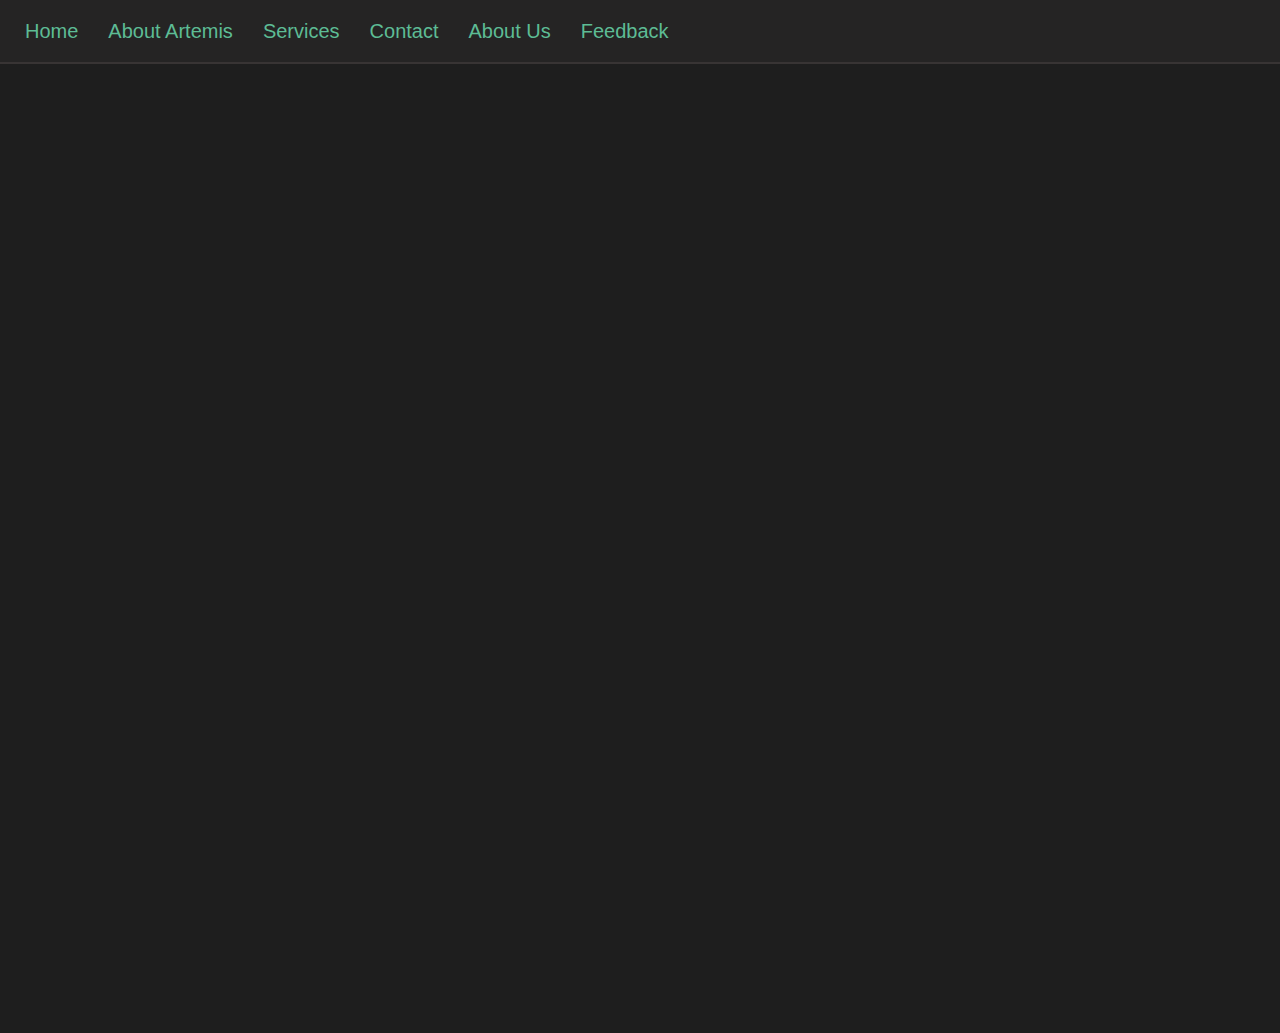
<file: Index.html>
<!DOCTYPE html>
<html lang="en">

<head>
    <meta charset="UTF-8">
    <meta name="viewport" content="width=device-width, initial-scale=1.0">
    <title>ICT Project | AI Chatbot</title>
    <link rel="stylesheet" href="styles.css">
</head>

<body>
   <nav class="navbar">
    <ul>
        <li><a href="index.html">Home</a></li>
        <li><a href="table.html">About Artemis</a></li>
        <li><a href="aboutservices.html">Services</a></li>
        <li><a href="contacts.html">Contact</a></li>
        <li><a href="about.html">About Us</a></li>
        <li><a href="form.html">Feedback</a></li>
    </ul>
   </nav>

    <div class="fade-in-section">
    <header>
        <h1>Welcome to Our AI Chatbot Project</h1>
    </header>

    <main>
        <p>This is our First Semester ICT Project for the Bachelor of Science in Information Technology.
            Our project is focused on developing an AI Chatbot that can assist users with various tasks and provide
            information efficiently.
            Our aim is to make it very user-friendly and use buttons and other interactive elements to enhance the user
            experience and help them navigate through the website.
        </p>

        <h2>Our Team:</h2>
        <ul>
            <li>Salman Arif</li>
            <li>Taha Ziafat</li>
            <li>Amaan Bhatti</li>
        </ul>

        <p>This is the home page and the following buttons will navigate you to other pages.</p>
        <link rel="stylesheet" href="styles.css">

    </main>

    <footer>
        <p style="text-align: center; font-size: 16px; color: #777;">&copy; 2025 Artemis Project</p>
    </footer>
    </div>
</body>

</html>
</file>
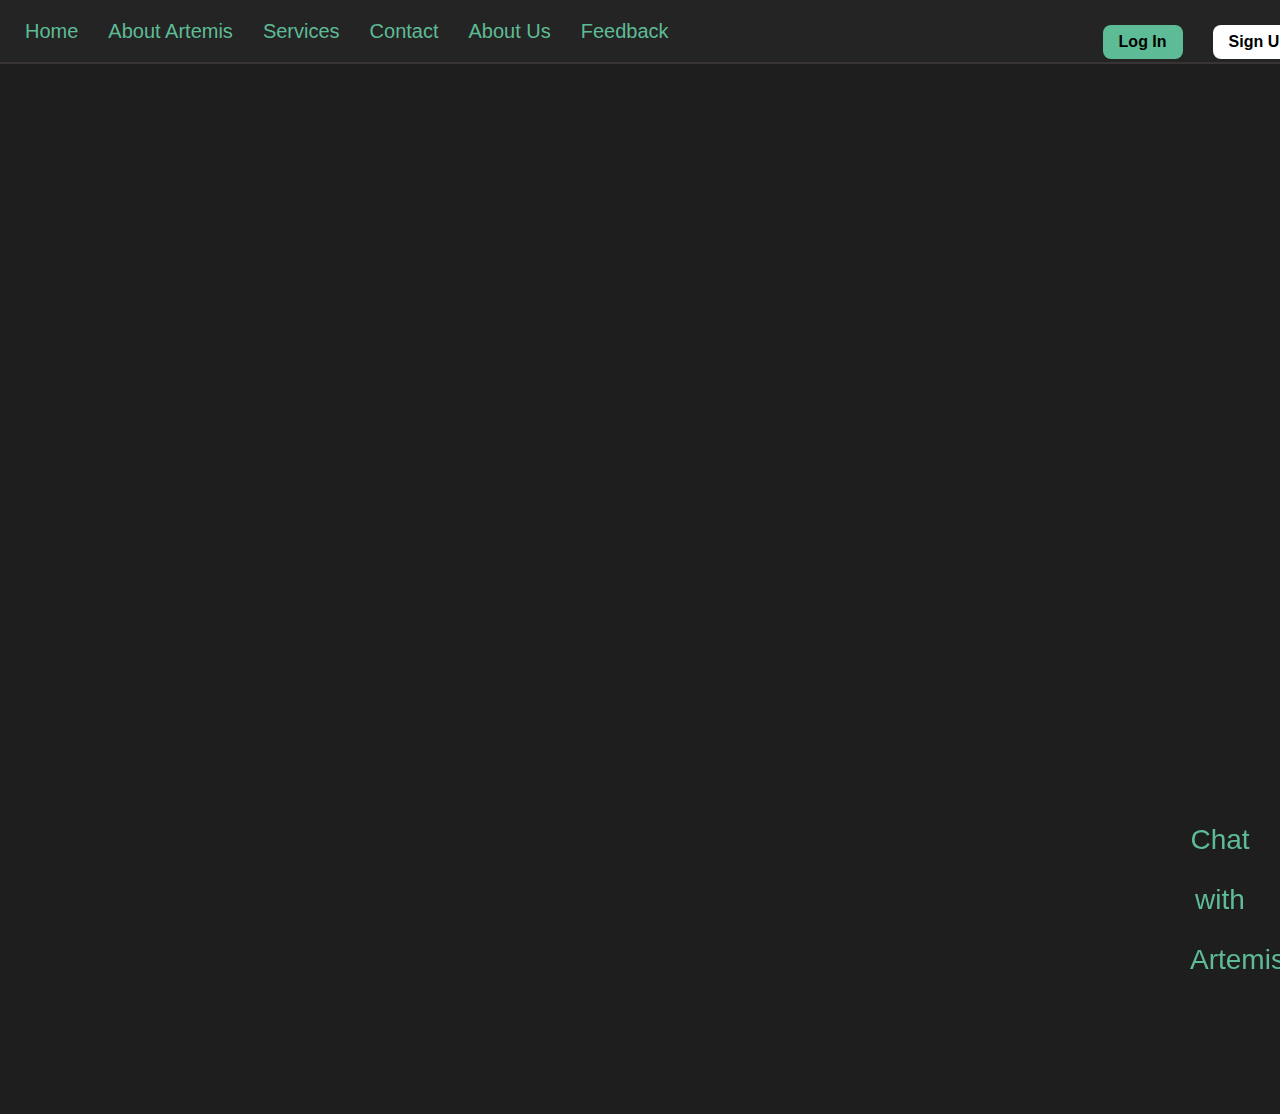
<file: index.html>
<!DOCTYPE html>
<html lang="en">

<head>
    <meta charset="UTF-8">
    <meta name="viewport" content="width=device-width, initial-scale=1.0">
    <title>ICT Project | AI Chatbot</title>
    <link rel="stylesheet" href="styles.css">
</head>

<body>
    <nav class="navbar">
        <ul>
            <li><a href="index.html">Home</a></li>
            <li><a href="table.html">About Artemis</a></li>
            <li><a href="aboutservices.html">Services</a></li>
            <li><a href="contacts.html">Contact</a></li>
            <li><a href="About.html">About Us</a></li>
            <li><a href="form.html">Feedback</a></li>
        </ul>

        <ul class="navbar-right">
            <li><button id="login-btn">Log In</button></li>
            <li><button id="signup-btn">Sign Up</button></li>
        </ul>
    </nav>

    <div class="fade-in-section">
        <header>
            <h1>Welcome to Our AI Chatbot Project</h1>
        </header>

        <main>
            <h2>Get ready for the new era of AI</h2>
            <p>This is our First Semester ICT Project for the Bachelor of Science in Information Technology.
                Our project is focused on developing an AI Chatbot that can assist users with various tasks and provide
                information efficiently.
                Our aim is to make it very user-friendly and use buttons and other interactive elements to enhance the
                user
                experience and help them navigate through the website.
            </p>

            <h2>Our Team:</h2>
            <ul>
                <li>Salman Arif</li>
                <li>Taha Ziafat</li>
                <li>Amaan Bhatti</li>
            </ul>

            <p>This is the home page and the following buttons will navigate you to other pages.</p>
        </main>

        <footer>
            <p style="text-align: center; font-size: 16px; color: #777;">&copy; 2025 Artemis Project</p>
        </footer>
    </div>

    <!-- Authentication Modal -->
    <div id="auth-modal" class="modal">
        <div class="modal-content">
            <button class="close-btn" id="auth-close">×</button>
            <h2>Thanks for trying Artemis</h2>
            <p>Log in or sign up to get smarter responses</p>

            <input type="email" placeholder="Email"><br>
            <input type="password" placeholder="Password"><br>

            <button id="login-btn">Log In</button>
            <button id="signup-btn">Sign Up</button>

            <button id="continue-btn" class="continue-btn">Stay logged out</button>
        </div>
    </div>

    <!-- Login Options Modal -->
    <div id="login-options" class="modal">
        <div class="modal-content login-options-box">
            <button class="close-btn" id="login-close">×</button>
            <h2>Log in or sign up</h2>

            <button class="login-method google">Continue with Google</button>
            <button class="login-method phone">Continue with Phone</button>
            <button class="login-method email">Continue with Email</button>

            <div id="credential-box" style="display:none; margin-top:20px;">
                <input type="text" id="credential-input" placeholder="Enter your credentials" />
                <button id="continue-credential-btn" style="margin-top:10px;">Continue</button>
            </div>

            <button id="back-btn" class="back-btn">Back</button>
        </div>
    </div>

    <!-- Chat with Artemis Button -->
    <a href="Artemis.html" id="chat-btn" title="Chat with Artemis">Chat with Artemis</a>

    <!-- Scripts -->
    <script>
        // Show auth modal on load
        window.onload = function () {
            document.getElementById("auth-modal").style.display = "flex";
        };

        if (!localStorage.getItem("stayLoggedOut")) {
            window.onload = function () {
                showAuthModal();
            };
        }

        // Modal Buttons
        document.getElementById("continue-btn").onclick = function () {
            document.getElementById("auth-modal").style.display = "none";
        };

        document.getElementById("login-btn").onclick = function () {
            document.getElementById("auth-modal").style.display = "none";
            document.getElementById("login-options").style.display = "flex";
        };

        document.getElementById("signup-btn").onclick = function () {
            document.getElementById("auth-modal").style.display = "none";
            document.getElementById("login-options").style.display = "flex";
        };

        document.getElementById("back-btn").onclick = function () {
            var credentialBox = document.getElementById("credential-box");
            if (credentialBox && credentialBox.style.display === "block") {
                credentialBox.style.display = "none";
                document.getElementById("credential-input").value = "";
                document.querySelector(".google").style.display = "block";
                document.querySelector(".phone").style.display = "block";
                document.querySelector(".email").style.display = "block";
            } else {
                document.getElementById("login-options").style.display = "none";
                document.getElementById("auth-modal").style.display = "flex";
            }
        };

        var loginOptions = document.getElementById("login-options");
        var googleBtn = document.querySelector(".google");
        var phoneBtn = document.querySelector(".phone");
        var emailBtn = document.querySelector(".email");
        var credentialBox = document.getElementById("credential-box");
        var credentialInput = document.getElementById("credential-input");
        var continueBtn = document.getElementById("continue-credential-btn");

        googleBtn.onclick = function () {
            credentialBox.style.display = "block";
            credentialInput.placeholder = "Email or Phone";
            googleBtn.style.display = "none";
            phoneBtn.style.display = "none";
            emailBtn.style.display = "none";
        };

        phoneBtn.onclick = function () {
            credentialBox.style.display = "block";
            credentialInput.placeholder = "Phone number";
            googleBtn.style.display = "none";
            phoneBtn.style.display = "none";
            emailBtn.style.display = "none";
        };

        emailBtn.onclick = function () {
            credentialBox.style.display = "block";
            credentialInput.placeholder = "Email";
            googleBtn.style.display = "none";
            phoneBtn.style.display = "none";
            emailBtn.style.display = "none";
        };

        continueBtn.onclick = function () {
            loginOptions.style.display = "none";
        };

        document.getElementById("auth-close").onclick = function () {
            document.getElementById("auth-modal").style.display = "none";
        };

        document.getElementById("login-close").onclick = function () {
            document.getElementById("login-options").style.display = "none";
        };
    </script>
</body>

</html>
</file>
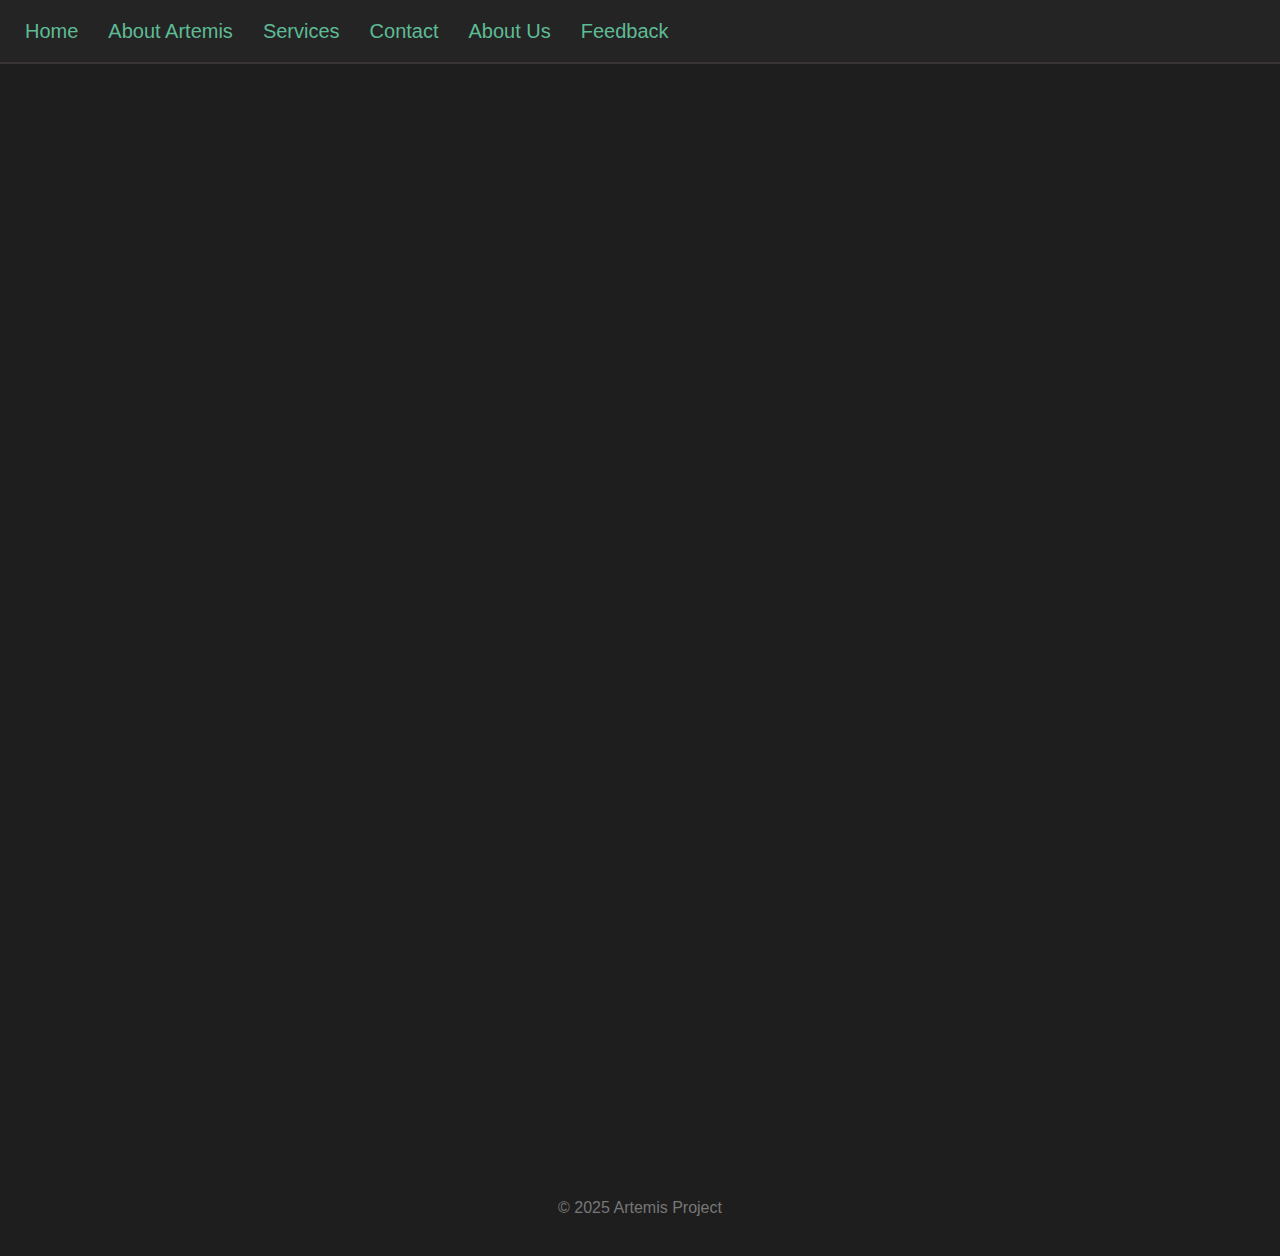
<file: aboutservices.html>
<!DOCTYPE html>
<html lang="en">

<head>
    <meta charset="UTF-8">
    <meta name="viewport" content="width=device-width, initial-scale=1.0">
    <title>Artemis - Our Services</title>
    <link rel="stylesheet" href="styles.css">

    <style>
        .services-grid {
            display: grid;
            grid-template-columns: repeat(auto-fit, minmax(250px, 1fr));
            gap: 40px;
            margin-top: 30px;
            padding-bottom: 40px;
        }

        .service-card {
            margin: 0 !important;
            transition: transform 0.3s ease, box-shadow 0.3s ease;
            cursor: default;
            height: 100%;
            position: relative;
        }

        .service-card:hover {
            transform: scale(1.05);
            box-shadow: 0 15px 30px rgba(0, 0, 0, 0.7);
            border-color: #5dbc95;
            z-index: 10;
            background-color: #2a2929;
        }

        .service-card h3 {
            color: #5dbc95;
            font-size: 22px;
            margin-bottom: 10px;
            border-bottom: 1px solid #5dbc95;
            display: inline-block;
            padding-bottom: 5px;
        }
    </style>

</head>

<body>
    <nav class="navbar">
        <ul>
            <li><a href="Index.html">Home</a></li>
            <li><a href="table.html">About Artemis</a></li>
            <li><a href="aboutservices.html">Services</a></li>
            <li><a href="contacts.html">Contact</a></li>
            <li><a href="About.html">About Us</a></li>
            <li><a href="form.html">Feedback</a></li>
        </ul>
    </nav>

    <div class="fade-in-section">
        <h1>Our Services</h1>

        <div class="our-goal-text" style="text-align: center;">
            <p style="font-weight: bold; font-size: 22px;">"Artemis is not only an AI. It is future."</p>
            <p style="font-size: 18px; margin-top: 10px;">
                It will help you in many tasks, bridging the gap between human potential and artificial intelligence.
            </p>
        </div>

        <div class="services-grid">

            <div class="about-text service-card">
                <h3>Academic & Research</h3>
                <ul>
                    <li><strong>Smart Tutoring:</strong> Adapts to your learning style.</li>
                    <li><strong>Document Analysis:</strong> Summarizes papers instantly.</li>
                    <li><strong>Study Companion:</strong> Solves math and logic problems.</li>
                </ul>
            </div>

            <div class="about-text service-card">
                <h3>Creative Engine</h3>
                <ul>
                    <li><strong>Generative Writing:</strong> Drafts professional emails.</li>
                    <li><strong>Idea Storming:</strong> Brainstorms project titles.</li>
                    <li><strong>Multimodal:</strong> Understands uploaded images.</li>
                </ul>
            </div>

            <div class="about-text service-card">
                <h3>Developer Support</h3>
                <ul>
                    <li><strong>Intelligent Coding:</strong> Debugs Python, JS, & C++.</li>
                    <li><strong>Logic Helper:</strong> Explains discrete structures.</li>
                    <li><strong>API Integration:</strong> Connects to live data.</li>
                </ul>
            </div>

            <div class="about-text service-card">
                <h3>Productivity</h3>
                <ul>
                    <li><strong>Task Automation:</strong> Organizes schedules.</li>
                    <li><strong>Global Translation:</strong> Accurate language translation.</li>
                    <li><strong>Secure:</strong> High standard data privacy.</li>
                </ul>
            </div>

        </div>
    </div>

    <footer>
        <p style="text-align: center; font-size: 16px; color: #777;">&copy; 2025 Artemis Project</p>
    </footer>

</body>

</html>
</file>
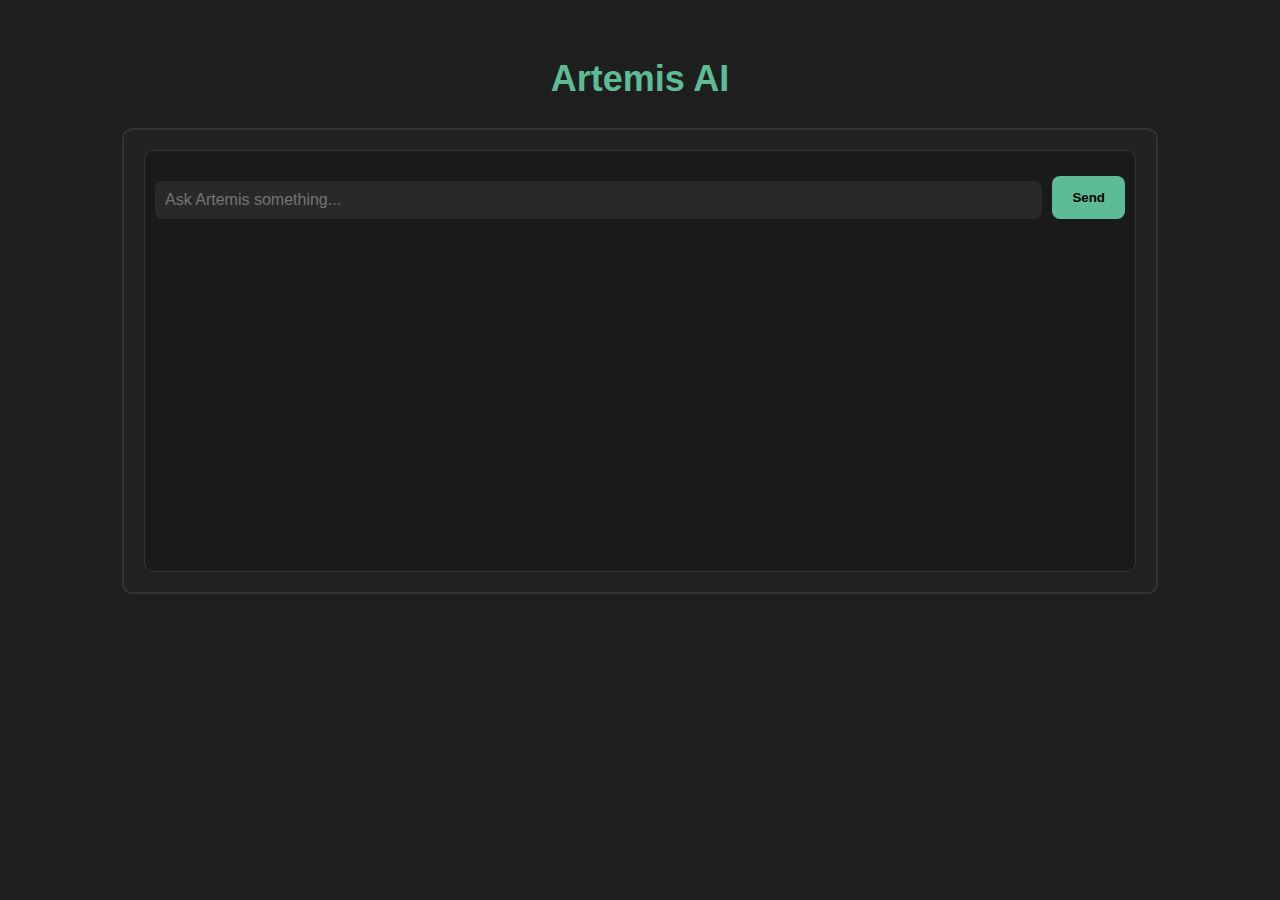
<file: Artemis.html>
<!DOCTYPE html>
<html lang="en">
<head>
    <meta charset="UTF-8" />
    <meta name="viewport" content="width=device-width, initial-scale=1.0" />
    <title>Artemis Chatbot</title>
    <link rel="stylesheet" href="styles.css" />
</head>
<body>
    <h1>Artemis AI</h1>

    <div class="chat-container">
        <div class="chat-box" id="chat-box">
            <!-- Chat messages will appear here -->

        <div class="input-area">
            <input type="text" id="user-input" placeholder="Ask Artemis something..." />
            <button onclick="sendMessage()">Send</button>
        </div>
    </div>

    <script src="script.js"></script>
</body>
</html>
</file>
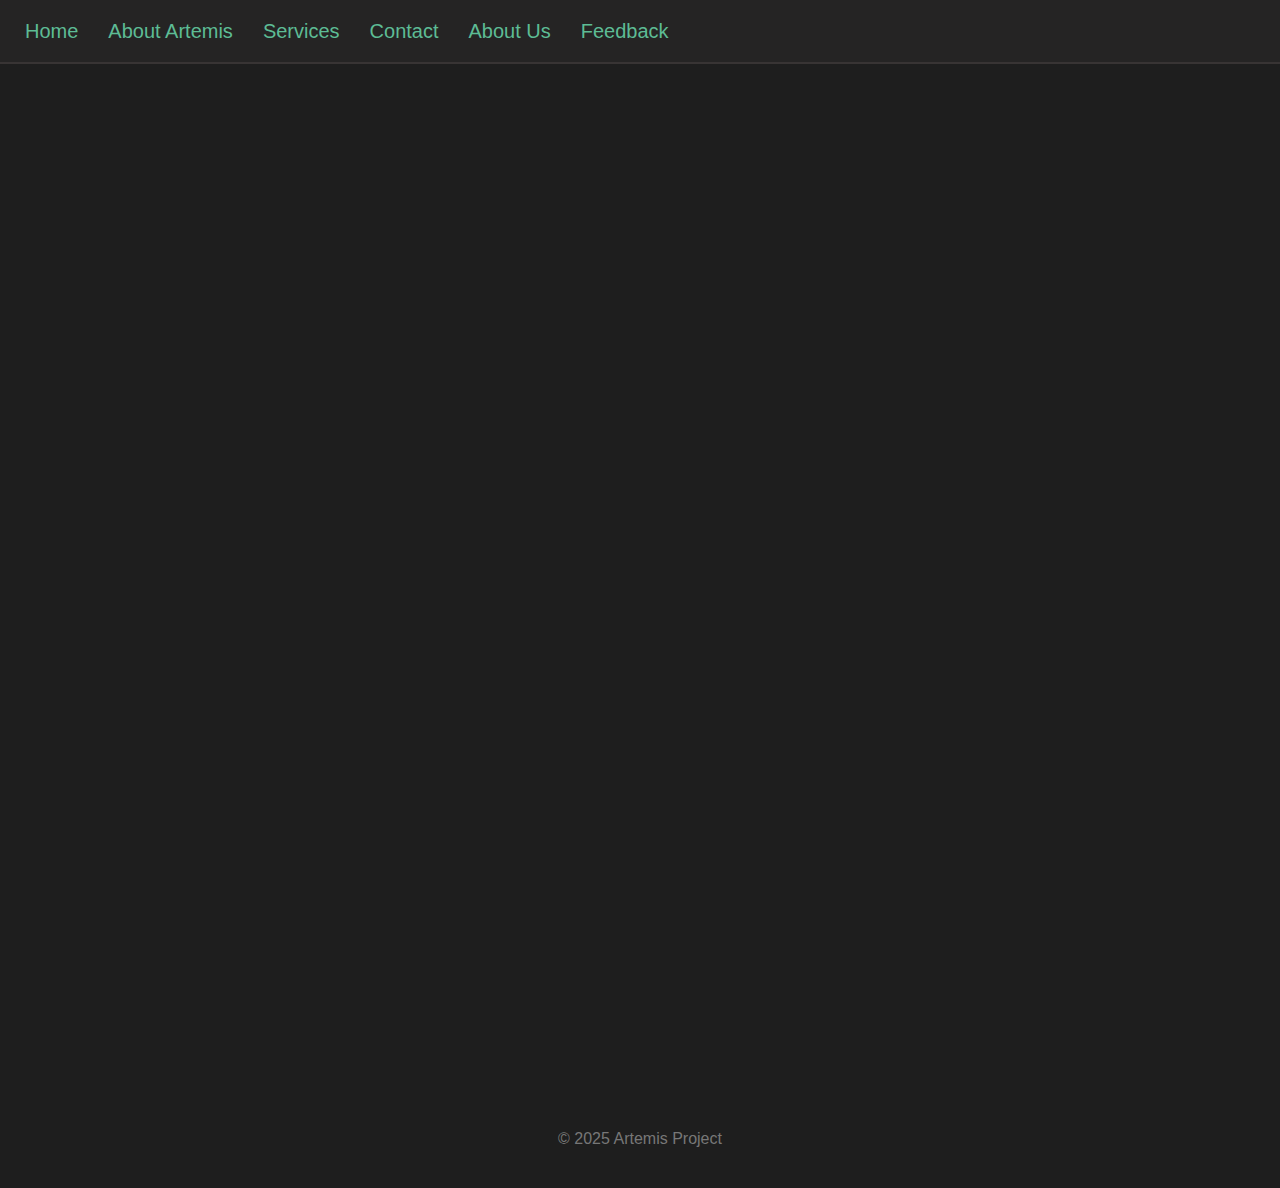
<file: contacts.html>
<!DOCTYPE html>
<html lang="en">

<head>
    <meta charset="UTF-8">
    <meta name="viewport" content="width=device-width, initial-scale=1.0">
    <title>Artemis - Contact Team</title>
    <link rel="stylesheet" href="styles.css">
    <link rel="stylesheet" href="https://cdnjs.cloudflare.com/ajax/libs/font-awesome/6.4.0/css/all.min.css">

    <style>
        .team-grid {
            display: grid;
            grid-template-columns: repeat(auto-fit, minmax(280px, 1fr));
            gap: 40px;
            margin-top: 50px;
            padding-bottom: 40px;
            justify-content: center;
        }

        .team-card {
            margin: 0 !important;
            transition: transform 0.3s ease, box-shadow 0.3s ease;
            cursor: default;
            height: 100%;
            position: relative;
            text-align: center;
            padding: 40px 20px !important;
        }

        .team-card:hover {
            transform: scale(1.05);
            box-shadow: 0 15px 30px rgba(0, 0, 0, 0.7);
            border-color: #5dbc95;
            z-index: 10;
            background-color: #2a2929;
        }

        .team-card h3 {
            color: #5dbc95;
            font-size: 26px;
            margin-bottom: 5px;
            margin-top: 0;
            text-transform: uppercase;
            letter-spacing: 1px;
            border-bottom: 1px solid #5dbc95;
            display: inline-block;
            padding-bottom: 5px;
        }

        .role {
            color: #ccc;
            font-size: 16px;
            margin-bottom: 25px;
            font-style: italic;
            margin-top: 10px;
        }

        .social-links {
            display: flex;
            justify-content: center;
            gap: 20px;
            margin-top: 30px;
            flex-wrap: wrap;
        }

        .social-btn {
            color: white;
            font-size: 24px;
            transition: color 0.3s ease;
            text-decoration: none;
            display: flex;
            align-items: center;
            justify-content: center;
            width: 50px;
            height: 50px;
            border-radius: 50%;
            background: rgba(255, 255, 255, 0.05);
            border: 1px solid rgba(255, 255, 255, 0.1);
        }

        .social-btn:hover {
            background: #5dbc95;
            color: #1e1e1e;
            transform: translateY(-5px);
            border-color: #5dbc95;
        }
    </style>
</head>

<body>
    <nav class="navbar">
        <ul>
            <li><a href="index.html">Home</a></li>
            <li><a href="table.html">About Artemis</a></li>
            <li><a href="aboutservices.html">Services</a></li>
            <li><a href="contacts.html">Contact</a></li>
            <li><a href="about.html">About Us</a></li>
            <li><a href="form.html">Feedback</a></li>
        </ul>
    </nav>

    <div class="fade-in-section">
        <h1>Meet The Team</h1>

        <div class="our-goal-text" style="text-align: center; max-width: 800px; margin: 0 auto;">
            <p style="font-weight: bold; font-size: 20px;">"The Minds Behind Artemis"</p>
            <p style="font-size: 16px; margin-top: 10px;">
                Connect with us for collaborations, queries, or technical support.
            </p>
        </div>

        <div class="team-grid">

            <div class="about-text team-card">
                <div style="font-size: 40px; color: #5dbc95; margin-bottom: 15px;">
                    <i class="fas fa-user-astronaut"></i>
                </div>

                <h3>Salman Arif</h3>
                <p class="role">Developer & Team Leader</p>

                <div class="social-links">
                    <a href="https://github.com/xalmanarif" target="_blank" class="social-btn" title="GitHub"><i
                            class="fab fa-github"></i></a>
                    <a href="https://pk.linkedin.com/in/muhammad-salman-arif-46b7b2382" target="_blank"
                        class="social-btn" title="LinkedIn"><i class="fab fa-linkedin-in"></i></a>
                    <a href="https://mail.google.com/mail/?view=cm&fs=1&to=imxalmanarif1@gmail.com" target="_blank"
                        class="social-btn" title="Email"><i class="fas fa-envelope"></i></a>
                </div>
            </div>

            <div class="about-text team-card">
                <div style="font-size: 40px; color: #5dbc95; margin-bottom: 15px;">
                    <i class="fas fa-user-secret"></i>
                </div>

                <h3>Amaan Bhatti</h3>
                <p class="role">Developer & Team Member</p>

                <div class="social-links">
                    <a href="https://github.com/yeahimamaan" target="_blank" class="social-btn" title="GitHub"><i
                            class="fab fa-github"></i></a>
                    <a href="http://www.linkedin.com/in/yeahimamaan" target="_blank" class="social-btn"
                        title="LinkedIn"><i class="fab fa-linkedin-in"></i></a>
                    <a href="https://mail.google.com/mail/?view=cm&fs=1&to=m.amaanbhatti@gmail.com" target="_blank"
                        class="social-btn" title="Email"><i class="fas fa-envelope"></i></a>
                </div>
            </div>

            <div class="about-text team-card">
                <div style="font-size: 40px; color: #5dbc95; margin-bottom: 15px;">
                    <i class="fas fa-user-ninja"></i>
                </div>

                <h3>Taha Ziafat</h3>
                <p class="role">Developer & Team Member</p>

                <div class="social-links">
                    <a href="https://github.com/tahaziafat" target="_blank" class="social-btn" title="GitHub"><i
                            class="fab fa-github"></i></a>
                    <a href="https://www.linkedin.com/in/muhammad-taha-ziafat-314a86361/" target="_blank"
                        class="social-btn" title="LinkedIn"><i class="fab fa-linkedin-in"></i></a>
                    <a href="https://mail.google.com/mail/?view=cm&fs=1&to=muhammadtahaziafat@gmail.com" target="_blank"
                        class="social-btn" title="Email"><i class="fas fa-envelope"></i></a>
                </div>
            </div>

        </div>
    </div>

    <footer>
        <p style="text-align: center; font-size: 16px; color: #777;">&copy; 2025 Artemis Project</p>
    </footer>

</body>

</html>
</file>
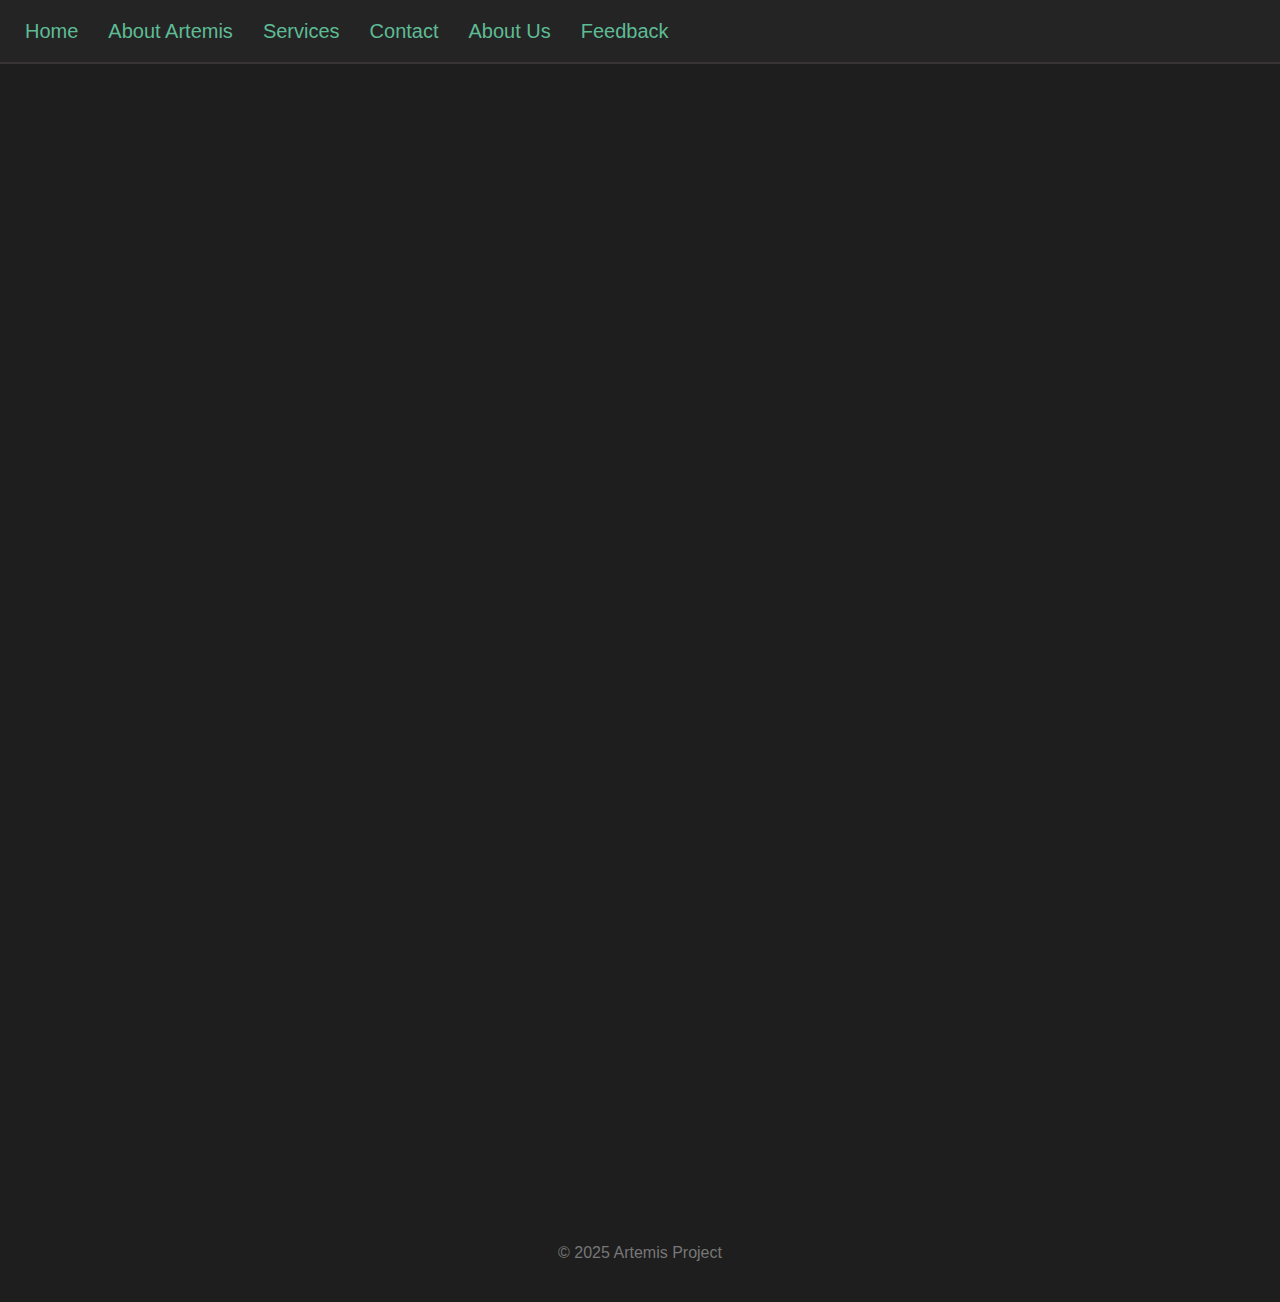
<file: form.html>
<!DOCTYPE html>
<html lang="en">
<head>
    <meta charset="UTF-8">
    <meta name="viewport" content="width=device-width, initial-scale=1.0">
    <title>Artemis - User Feedback</title>
    <link rel="stylesheet" href="styles.css">
    </head>
<body>
    <nav class="navbar">
    <ul>
        <li><a href="index.html">Home</a></li>
        <li><a href="table.html">About Artemis</a></li>
        <li><a href="aboutservices.html">Services</a></li>
        <li><a href="contacts.html">Contact</a></li>
        <li><a href="about.html">About Us</a></li>
        <li><a href="form.html">Feedback</a></li>
    </ul>
   </nav>

    <div class="fade-in-section">
    <h1>Help Artemis Grow</h1>
    <p class="form-intro" >
     Please fill out this form, and help us grow Artemis with your suggestions.
        We value your feedback and look forward to hearing from you!
    </p>

     <div class="form-container">


        <form>
            
            <label for="name">Your Name</label>
            <input type="text" id="name" placeholder="Enter your name" required>

            
            <label for="email">Email</label>
            <input type="email" id="email" placeholder="Enter your email" required>

            
            <label for="topic">What is your suggestion about?</label>
            <select id="topic" required>
                <option value="" disabled selected>Select a topic</option>
                <option value="ui">UI Improvements</option>
                <option value="features">New Features</option>
                <option value="performance">Performance</option>
                <option value="bugs">Bug Report</option>
                <option value="other">Other</option>    
            </select>
             <label>Urgency Level</label>
            <input type="radio" name="priority" value="low"> Low  
            <input type="radio" name="priority" value="medium"> Medium  
            <input type="radio" name="priority" value="high"> High  

            <label for="message">Your Suggestion</label>
            <textarea id="message" rows="5" placeholder="Write your suggestion..." required></textarea>

            <button type="submit">Submit</button>
             </form>
      </div>
    </div>
   <footer>
        <p style="text-align: center; font-size: 16px; color: #777;">&copy; 2025 Artemis Project</p>
    </footer>

</body>

</html>
</file>
<file: styles.css>
body {
    font-family: Bahnschrift, sans-serif;
    margin: 0;
    padding: 0;
    color: white;
    padding: 10px;
    background-color: #1e1e1e;
    line-height: 1.6;
    font-size: 18px;

}

h1 {
    color: #5dbc95;
    text-align: center;
    margin-bottom: 20px;
}

h2 {
    margin-top: 30px;
    margin-bottom: 15px;
    font-size: 32px;
}

p {
    font-size: 20px;
    color: white;
}

footer {
    margin-top: 330px;
}

table {
    width: 100%;
    border-collapse: collapse;
    margin-top: 20px;
    border: 3px solid rgb(56, 52, 52);
    font-family: Bahnschrift, sans-serif;
}

th,
td {
    border: 1px solid rgb(56, 52, 52);
    padding: 10px;
    text-align: left;
}

tr:nth-child(even) {
    background-color: #252424;
}


@keyframes slideUp {
    0% {
        transform: translateY(50px);
        opacity: 0;
    }

    100% {
        transform: translateY(0);
        opacity: 1;
    }
}

table {
    animation: slideUp 1s ease-out forwards;
}

th {
    color: #5dbc95;
}

td {
    color: white;
}

.our-goal-text,
.about-text {
    background-color: #222121;
    padding: 20px;
    border-radius: 10px;
    border: 1px solid rgb(56, 52, 52);
    margin-top: 20px;
    line-height: 1.7;
    font-size: 18px;
}

.about-text ul {
    margin-top: 15px;
    padding-left: 20px;
}

.about-text li {
    margin-bottom: 10px;
}

h1 {
    color: #5dbc95;
    text-align: center;
    margin-top: 30px;
    margin-bottom: 10px;
}


.fade-in-section {
    opacity: 0;
    animation: fadeInUp 1.2s ease-out forwards;
}


@keyframes fadeInUp {
    0% {
        opacity: 0;
        transform: translateY(30px);
    }

    100% {
        opacity: 1;
        transform: translateY(0);
    }
}


.slogan {
    font-size: 1.2rem;
    color: #a2a8d3;
    margin-bottom: 40px;
    font-style: italic;
}

.form-container {
    max-width: 500px;
    margin: 0 auto;
    background-color: #252424;
    padding: 25px 30px;
    border-radius: 12px;
    border: 2px solid #5dbc95;
    box-shadow: 0 4px 15px rgba(0, 0, 0, 0.3);
}

.form-container h2 {
    text-align: center;
    color: #5dbc95;
    margin-bottom: 25px;
}

label {
    display: block;
    font-weight: bold;
    margin-top: 15px;
    color: #5dbc95;
}

input[type="text"],
input[type="email"],
select,
textarea {
    width: 100%;
    padding: 12px;
    margin-top: 5px;
    border-radius: 8px;
    border: 1px solid #444;
    background-color: #1e1e1e;
    color: white;
    font-size: 16px;
    font-family: Bahnschrift, sans-serif;
}

input[type="text"]:focus,
input[type="email"]:focus,
select:focus,
textarea:focus {
    outline: none;
    border-color: #5dbc95;
}

.radio-group {
    margin-top: 10px;
}

.radio-group input[type="radio"] {
    transform: scale(1.2);
    margin-right: 6px;
    accent-color: #5dbc95;
}

button[type="submit"] {
    margin-top: 20px;
    width: 100%;
    padding: 14px;
    background-color: #5dbc95;
    border: none;
    font-size: 18px;
    font-weight: bold;
    border-radius: 8px;
    cursor: pointer;
    transition: 0.3s ease;
    color: black;
}

button[type="submit"]:hover {
    background-color: #4aa77f;
}


textarea {
    resize: none;
}

.form-intro {
    text-align: center;
    margin-bottom: 25px;
    font-size: 18px;
    color: white;
}

.navbar {
    background-color: #252424;
    padding: 15px 25px;
    border-bottom: 2px solid rgb(56, 52, 52);
    font-family: Bahnschrift, sans-serif;
    position: fixed;
    top: 0;
    left: 0;
    width: 100%;
    z-index: 999;
}

.navbar ul {
    list-style: none;
    margin: 0;
    padding: 0;
    display: flex;
    gap: 30px;
}

.navbar a {
    color: #5dbc95;
    text-decoration: none;
    font-size: 20px;
    transition: 0.3s ease;
}

.navbar a:hover {
    color: white;
    text-shadow: 0 0 8px #5dbc95;
}

main,
.fade-in-section {
    padding-top: 80px;
}

.right-image {
    position: absolute;
    top: 50px;
    right: 50px;
    max-width: 300px;
    height: auto;
    z-index: 1;
}

body {
    font-family: Bahnschrift, sans-serif;
    background-color: #1e1e1e;
    color: white;
    padding: 20px;
}




h1 {
    text-align: center;
    color: #5dbc95;
    margin-bottom: 20px;
}

.chat-container {
    width: 80%;
    margin: 0 auto;
    background: #222;
    border: 2px solid #333;
    border-radius: 10px;
    padding: 20px;
}

.chat-box {
    height: 400px;
    overflow-y: auto;
    padding: 10px;
    background: #1a1a1a;
    border-radius: 10px;
    border: 1px solid #333;
}

.message {
    margin: 10px 0;
    padding: 10px;
    border-radius: 8px;
}

.user {
    text-align: right;
    background: #3b3b3b;
}

.bot {
    text-align: left;
    background: #2a2f2a;
}

.input-area {
    display: flex;
    margin-top: 15px;
}

.input-area input {
    flex: 1;
    padding: 10px;
    border-radius: 8px;
    border: none;
    background: #292929;
    color: white;
    font-size: 16px;
}

.input-area button {
    padding: 10px 20px;
    border: none;
    background: #5dbc95;
    color: #000;
    font-weight: bold;
    cursor: pointer;
    border-radius: 8px;
    margin-left: 10px;
}

.input-area button:hover {
    opacity: 0.8;
}
.input-area input:focus {
    outline: none;
    border: 2px solid #5dbc95;
}

.modal {
  display: none;
  position: fixed;
  z-index: 9999;
  top: 0;
  left: 0;
  width: 100%;
  height: 100%;
  background: rgba(0, 0, 0, 0.7);
  align-items: center;
  justify-content: center;
  backdrop-filter: blur(3px);
}

.modal-content {
  background: #252424;
  padding: 30px;
  border-radius: 12px;
  width: 380px;
  text-align: center;
  border: 2px solid #5dbc95;
  box-shadow: 0 0 20px rgba(93, 188, 149, 0.3);
  animation: fadeIn 0.3s ease;
}

.modal-content h2 {
  color: #5dbc95;
  margin-bottom: 10px;
}

.modal-content p {
  color: white;
  font-size: 18px;
  margin-bottom: 20px;
}

.modal-content input {
  width: 100%;
  padding: 12px;
  border-radius: 8px;
  border: 1px solid #444;
  background-color: #1e1e1e;
  color: white;
  font-size: 16px;
  margin: 10px 0;
}

.modal-content input:focus {
  outline: none;
  border-color: #5dbc95;
  box-shadow: 0 0 8px #5dbc95;
}

#login-btn,
#signup-btn {
  width: 100%;
  padding: 12px;
  margin-top: 10px;
  border: none;
  border-radius: 8px;
  background-color: #5dbc95;
  color: black;
  font-size: 18px;
  font-weight: bold;
  cursor: pointer;
  transition: 0.3s ease;
}

#login-btn:hover,
#signup-btn:hover {
  background-color: #4aa77f;
} 

.continue-btn {
  background: none;
  border: none;
  color: white;
  font-size: 16px;
  font-family: Bahnschrift, sans-serif;
  margin-top: 12px;
  cursor: pointer;
  text-decoration: underline;
  opacity: 0.7;
  transition: 0.3s ease;
}

.continue-btn:hover {
  opacity: 1;
  color: #ffffff;
  text-shadow: 0 0 8px rgba(255, 255, 255, 0.4);
}

@keyframes fadeIn {
  from { opacity: 0; transform: scale(0.95); }
  to   { opacity: 1; transform: scale(1); }
}

.login-options-box h2 {
  color: #5dbc95;
  margin-bottom: 20px;
}

.login-method {
  width: 100%;
  padding: 12px;
  margin: 10px 0;
  border: none;
  border-radius: 8px;
  font-size: 16px;
  font-weight: bold;
  cursor: pointer;
  color: black;
  transition: 0.3s ease;
}

.google {
  background-color: white;
  color: black;
}

.phone {
  background-color: white;
  color: black;
}

.email {
  background-color: white;
  color: black;
}

.login-method:hover {
  opacity: 0.8;
}

.back-btn {
  background: none;
  border: none;
  color: white;
  font-size: 16px;
  margin-top: 15px;
  cursor: pointer;
  text-decoration: underline;
  opacity: 0.7;
}

.back-btn:hover {
  opacity: 1;
  text-shadow: 0 0 8px rgba(255,255,255,0.4);
}

#chat-btn {
  position: fixed;
  bottom: 30px;       
  right: 30px;        
  width: 60px;
  height: 60px;
  background-color: none;  
  color: #5dbc95;
  font-size: 28px;
  font-family: Bahnschrift, sans-serif;
  text-align: center;
  line-height: 60px;
  border-radius: 50%;
  cursor: pointer;
  transition: all 0.3s ease;
  text-decoration: none;
  z-index: 999;
}

#chat-btn:hover {
  color: white;
  text-shadow: 0 0 8px #5dbc95;
}

.navbar-right {
  list-style: none;
  display: flex;
  gap: 15px;
  margin: 0;
  padding: 0;
  position: absolute;
  top: 15px;
  right: 25px;
}

.navbar-right li {
  display: inline;
}

#login-btn,
#signup-btn {
  padding: 8px 16px;
  border-radius: 8px;
  border: none;
  font-family: Bahnschrift, sans-serif;
  font-weight: bold;
  font-size: 16px;
  cursor: pointer;
  transition: all 0.3s ease;
}

#login-btn {
  background-color: #5dbc95;
  color: black;
}

#login-btn:hover {
  background-color: #4aa77f;
}

#signup-btn {
  background-color: white;
  color: black;
}

#signup-btn:hover {
  background-color: #d9d9d9;
}
</file>
